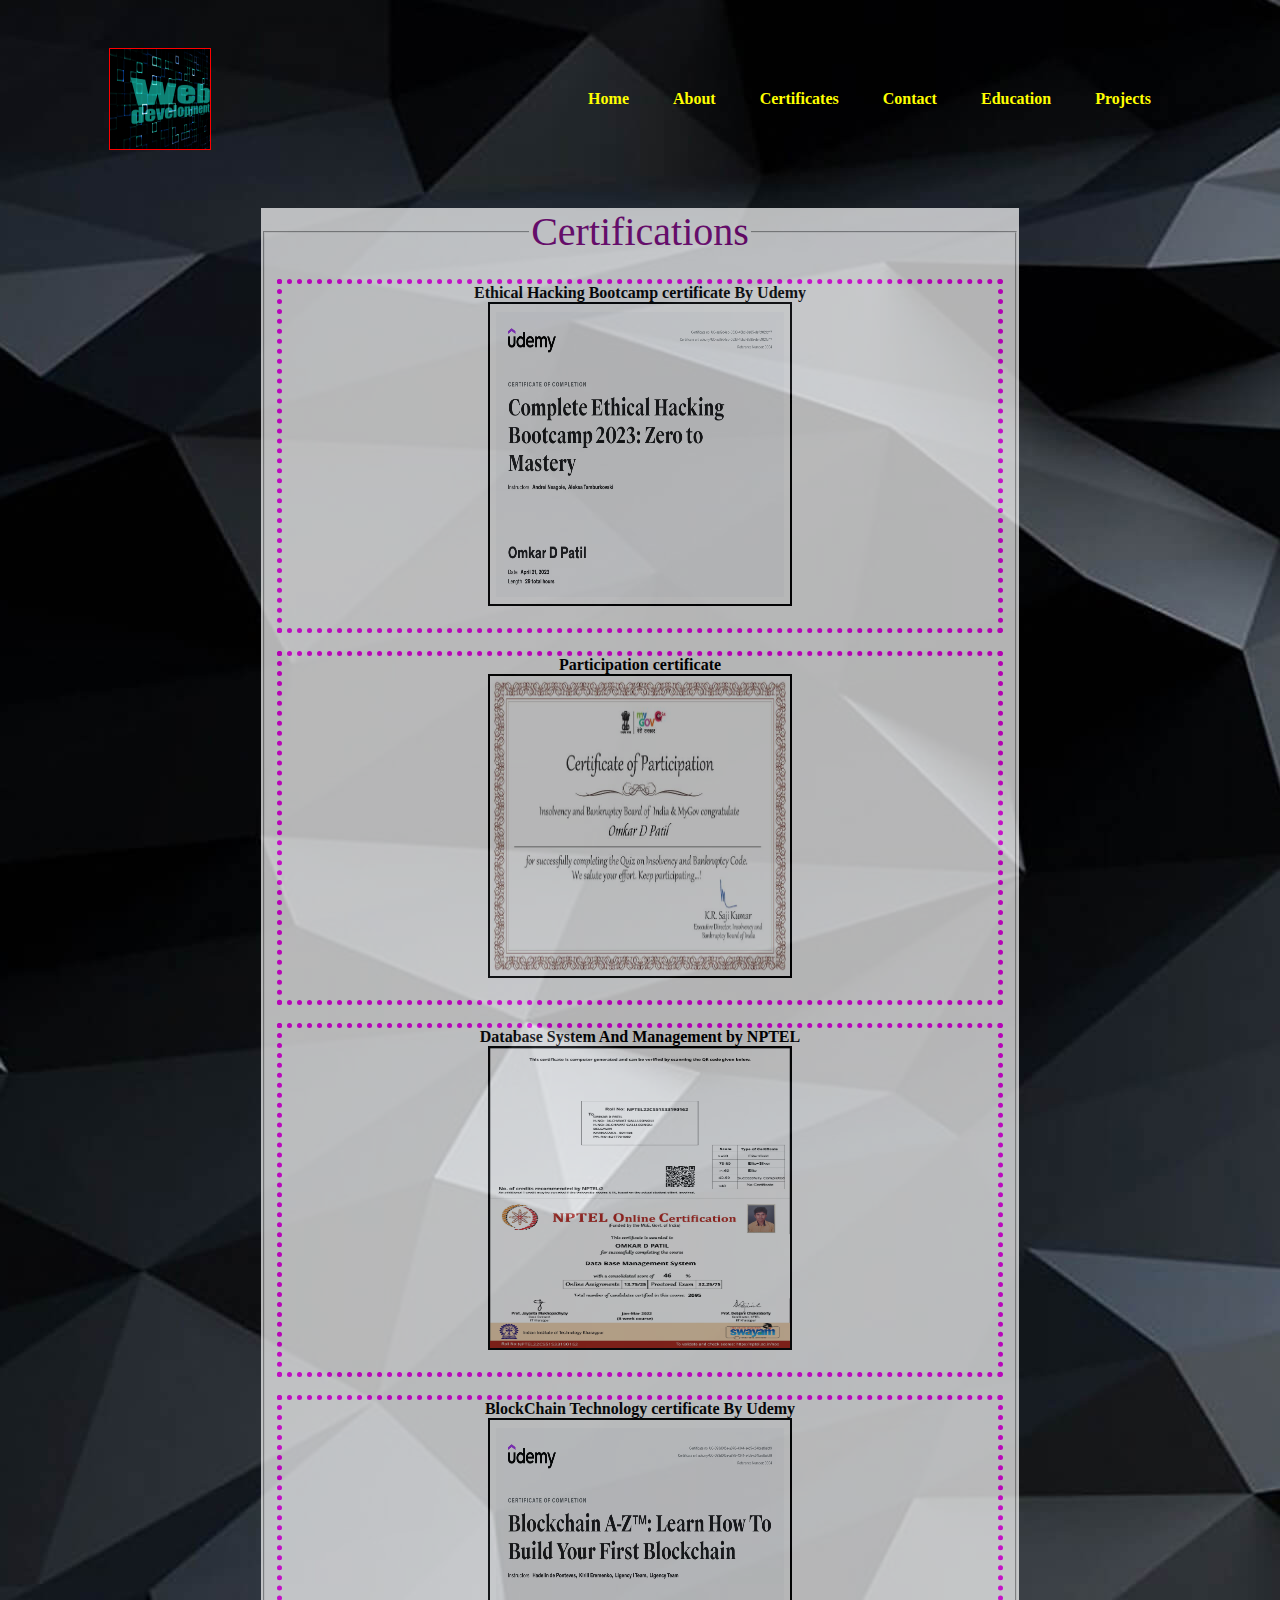
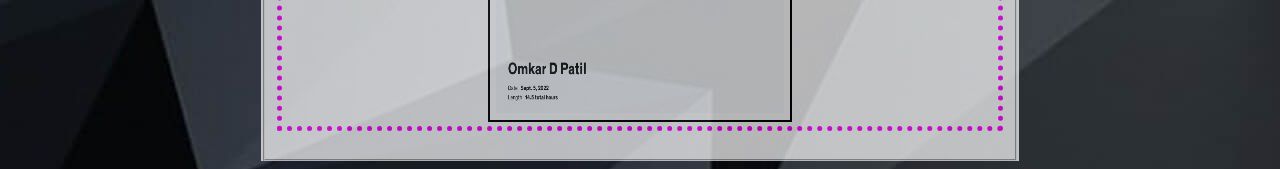
<file: portfolio/certificate.html>
<!DOCTYPE html>
<html lang="en">
<head>
    <meta charset="UTF-8">
    <meta name="viewport" content="width=device-width, initial-scale=1.0">
    <title>Certificates</title>
    <link rel="stylesheet" href="cert.css">
</head>
<body>
    <header>
        <nav >
            <img src="wb.png" alt="profile" height="100px" width="100px">
            <ul >
                <li><a href="index.html">Home</a></li>
                <li><a href="about.html">About</a></li>
                <li><a href="certificate.html">Certificates</a></li>
                <li><a href="Contact.html">Contact</a></li>
                <li><a href="education.html">Education</a></li>
                <li><a href="https://github.com/conchsunmarkcashew?tab=repositories">Projects</a></li>
            </ul>
        </nav>
    </header>
    <br>
    <div class="more">
        <fieldset class="set">
            <legend class="legend">Certifications</legend>
            <br>

         <div class="bore">
            <caption ><b>Ethical Hacking Bootcamp certificate By Udemy</b></caption>
            <br>
        <img src="./certificates/ZTM.jpg" alt="Bootcamp" height="300px" width="300px"><br>
        <br>
         </div>
         <br>
         <div class="bore">
            
            <caption ><b>Participation certificate</b></caption>
        <br>
        <img src="./certificates/cert.jpg" alt="Participation" height="300px" width="300px"><br>
        <br>
         </div>
         <br>
         <div class="bore">
            
            <caption ><b>Database System And Management by NPTEL</b></caption>
        <br>
        <img src="./certificates/DBMS.jpg" alt="Database" height="300px" width="300px"><br>
        <br>
         </div>
         <br>

         <div class="bore">
            
            <caption ><b>BlockChain Technology certificate By Udemy</b></caption>
        <br>
        <img src="./certificates/blockcert.jpg" alt="BlockChain" height="300px" width="300px">
         </div>
         <br>
        </fieldset>
    </div>
</body>
</html>
</file>
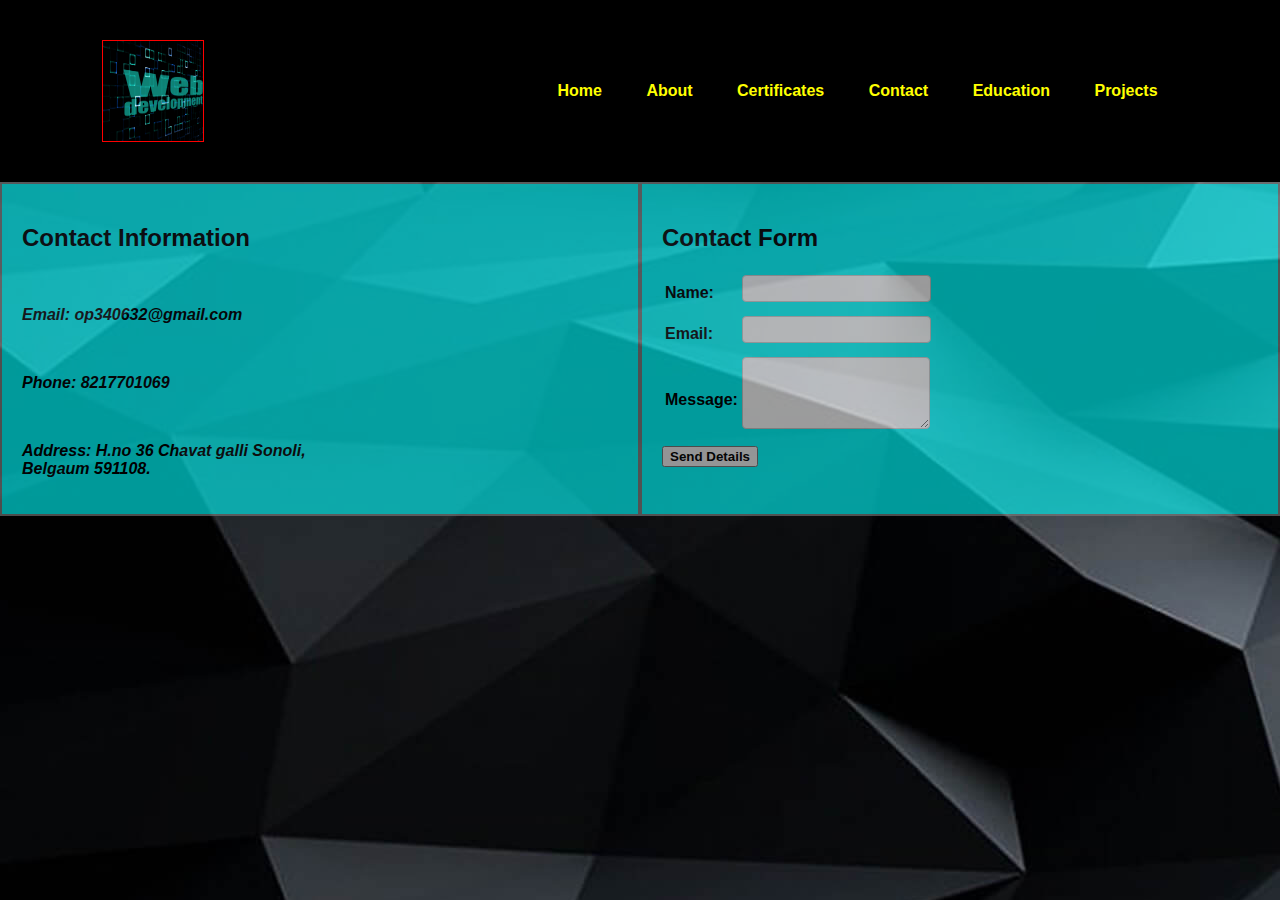
<file: portfolio/Contact.html>
<!DOCTYPE html>
<html lang="en">
<head>
    <meta charset="UTF-8">
    <meta name="viewport" content="width=device-width, initial-scale=1.0">
    <title>Contact_Details</title>
    <link rel="stylesheet" href="contact.css">
</head>
<body>
    <header>
        <!-- <h1>Contact Me</h1> -->
        <nav >
            <img src="wb.png" alt="profile" height="100px" width="100px">
            <ul >
                <li><a href="index.html">Home</a></li>
                <li><a href="about.html">About</a></li>
                <li><a href="certificate.html">Certificates</a></li>
                <li><a href="Contact.html">Contact</a></li>
                <li><a href="education.html">Education</a></li>
                <li><a href="https://github.com/conchsunmarkcashew?tab=repositories">Projects</a></li>
            </ul>
        </nav>
    </header>
    <section class="contact">
        <div class="contMe">
            <h2>Contact Information</h2>
            <br>
            <p><b><i>Email: op340632@gmail.com</i></b></p>
            <br>
            <p><b><i>Phone: 8217701069</i></b></p>
            <br>
            <p><b>
                <i>Address: H.no 36 Chavat galli Sonoli, <br>
                    Belgaum 591108.</i>
            </b>
            </p>
        </div>
        <div class="contf">
            <h2>Contact Form</h2>
            <form action="Thanks.html">
                <table>
                    <tr>
                <td><label for="name"><b>Name:</b></label></td>
                <td><input type="text" id="name" name="name" required></td>
              </tr>
               <tr>
                <td><label for="email"><b>Email:</b></label></td>
                <td><input type="email" id="email" name="email" required></td>
               </tr>
                <tr>
                    <td><label for="message"><b>Message:</b></label></td>
                <td><textarea id="message" name="message" rows="4" required></textarea></td>
                </tr>
                </table>
                <button type="submit"><b>Send Details</b></button>
            </form>
        </div>
    </section>
    
</body>
</html>
</file>
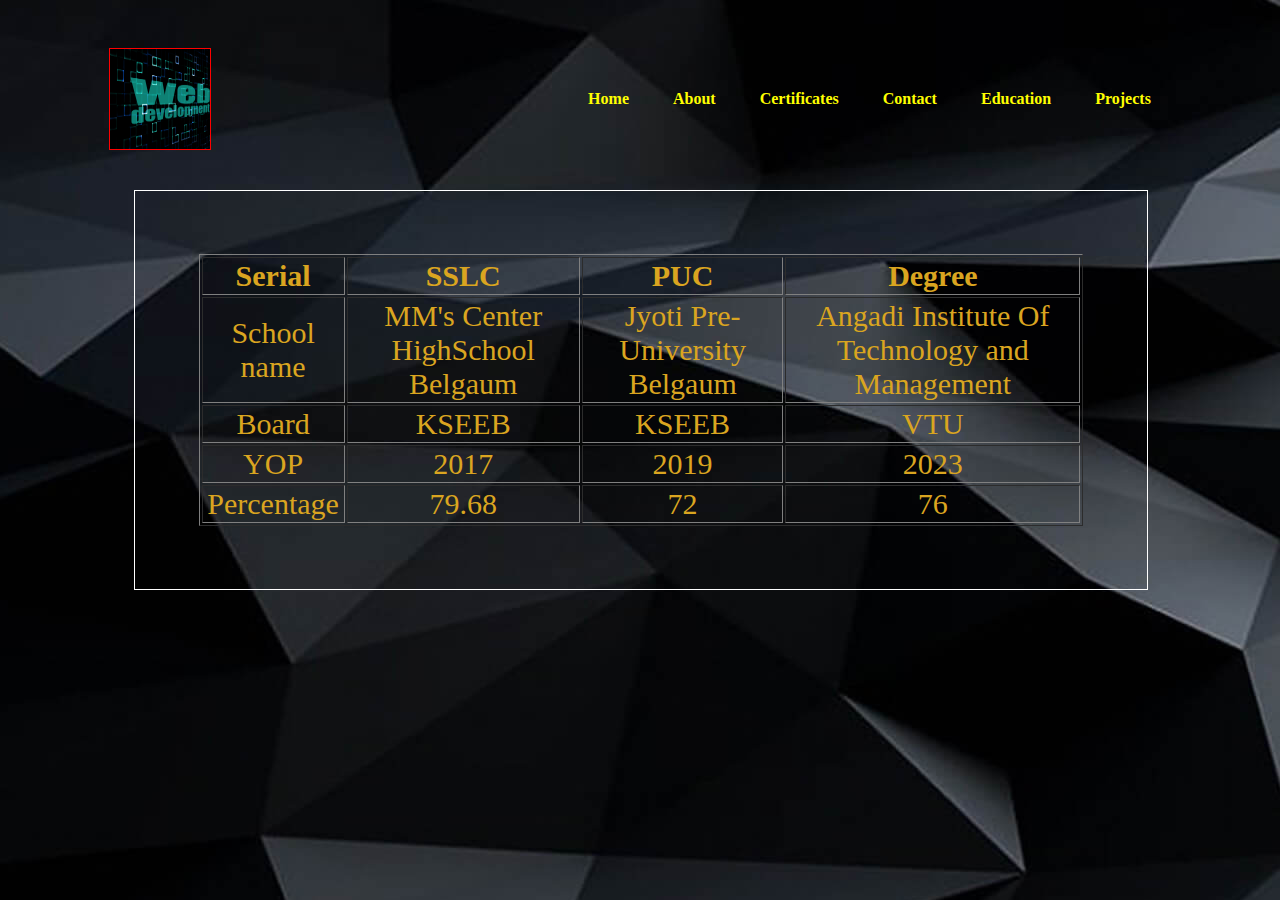
<file: portfolio/education.html>
<!DOCTYPE html>
<html lang="en">
<head>
    <meta charset="UTF-8">
    <meta name="viewport" content="width=device-width, initial-scale=1.0">
    <title>Education</title>
    <link rel="stylesheet" href="education.css">
</head>
<body>
    <header>
        <nav >
            <img src="wb.png" alt="profile" height="100px" width="100px">
            <ul >
                <li><a href="index.html">Home</a></li>
                <li><a href="about.html">About</a></li>
                <li><a href="certificate.html">Certificates</a></li>
                <li><a href="Contact.html">Contact</a></li>
                <li><a href="education.html">Education</a></li>
                <li><a href="https://github.com/conchsunmarkcashew?tab=repositories">Projects</a></li>
            </ul>
        </nav>
    </header>
    <section class="education">

        <table border="1">
            <tr>
                <th>Serial</th>
                <th>SSLC</th>
                <th>PUC</th>
                <th>Degree</th>
            </tr>

            <tr>
                <td>School name</td>
                <td>MM's Center HighSchool Belgaum</td>
                <td>Jyoti Pre-University Belgaum</td>
                <td>Angadi Institute Of Technology and Management</td>
            </tr>

            <tr>
                <td>Board</td>
                <td>KSEEB</td>
                <td>KSEEB</td>
                <td>VTU</td>
            </tr>
            <tr>
                <td>YOP</td>
                <td>2017</td>
                <td>2019</td>
                <td>2023</td>
            </tr>
            <tr>
                <td>Percentage</td>
                <td>79.68</td>
                <td>72</td>
                <td>76</td>
            </tr>


        </table>
    </section>
</body>
</html>
</file>
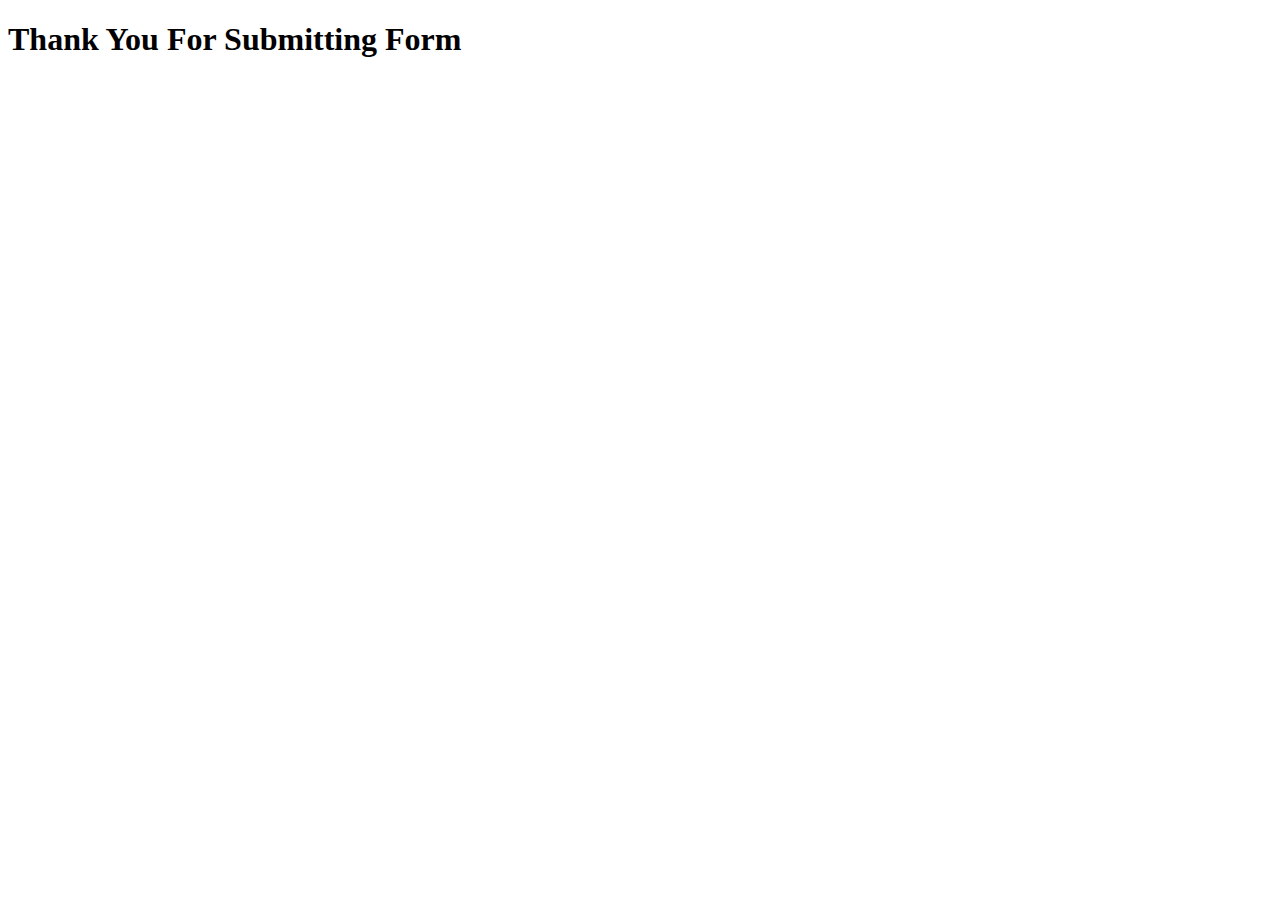
<file: portfolio/Thanks.html>
<!DOCTYPE html>
<html lang="en">
<head>
    <meta charset="UTF-8">
    <meta name="viewport" content="width=device-width, initial-scale=1.0">
    <title>Thank you</title>
</head>
<body>
    <h1>Thank You For Submitting Form</h1>
</body>
</html>
</file>
<file: portfolio/cert.css>
body{
    background-image: url(3d.jpeg);
}

nav{
    display: flex;
    width: 84%;
    margin:auto;
    padding: 20px 0;
    align-items: center;
    justify-content: space-between;
}

nav img{
    border: 1px solid red;
}

nav ul li{
    display: inline-block;
    list-style:none;
    margin:10px 20px;
}

nav ul li a{
    text-decoration: none;
    color:yellow;
    font-weight: bold;
}

nav ul li a:hover{
    color:red;
}

header {
    
    color: yellow;
    text-align: center;
    padding: 20px 0;
}


.more{
    
    width: 60%;
    margin-left: 20%;
    text-align: center;
    background-color: white;
    opacity: 0.7;
}

.legend{
    font-size: 40px;
    font-style: bold;
    color:Purple;
}

caption{
    text-align: center;
    font-size: 15px;
    font-weight: 100;
}

.bore{
    border: 5px dotted magenta ;
}

.set{
    box-sizing: 10px;
}
img{
    border: 2px solid black;
}
</file>
<file: portfolio/contact.css>
/* Add CSS styles for your Contact Me page here */
body {
    font-family: Arial, sans-serif;
    margin: 0;
    padding: 0;
    background-image: url(3d.jpeg);
}

nav{
    display: flex;
    width: 84%;
    margin:auto;
    padding: 20px 0;
    align-items: center;
    justify-content: space-between;
}

nav img{
    border: 1px solid red;
}

nav ul li{
    display: inline-block;
    list-style:none;
    margin:10px 20px;
}

nav ul li a{
    text-decoration: none;
    color:yellow;
    font-weight: bold;
}

nav ul li a:hover{
    color:red;
}


header {
    background-color: black;
    color: yellow;
    text-align: center;
    padding: 20px 0;
}

.contact {
    
    display: flex;
    justify-content: space-between;
}

.contMe,
.contf {
    flex: 1;
    padding: 20px;
    border: 2px solid gray;
    
}

.contMe,
.contf{
    background-color: aqua;
    opacity: 0.6;
}

.contMe form {
    display: flex;
    flex-direction: column;
}

.contf label {
    margin-top: 10px;
}

.contf input,
.contf textarea {
    margin-bottom: 10px;
    padding: 5px;
    border: 1px solid #ccc;
    border-radius: 4px;
}

.conft button {
    background-color: #305dc5;
    color: #fff;
    border: none;
    padding: 10px 20px;
    cursor: pointer;
}
footer {
    background-color: #333;
    color: #fff;
    text-align: center;
    padding: 20px 0;
}
</file>
<file: portfolio/education.css>
body{
    background-image: url(3d.jpeg);
    
    
}
nav{
    display: flex;
    width: 84%;
    margin:auto;
    padding: 20px 0;
    align-items: center;
    justify-content: space-between;
}

nav img{
    border: 1px solid red;
}

nav ul li{
    display: inline-block;
    list-style:none;
    margin:10px 20px;
}

nav ul li a{
    text-decoration: none;
    color:yellow;
    font-weight: bold;
}

nav ul li a:hover{
    color:red;
}

header {
    
    color: yellow;
    text-align: center;
    padding: 20px 0;
}

.education{
    color: goldenrod;
    border: 1px solid white;
    width: 70%;
    margin-left: 10%;
    padding: 5%;
    text-align: center;
    font-size: 30px;
}
</file>
